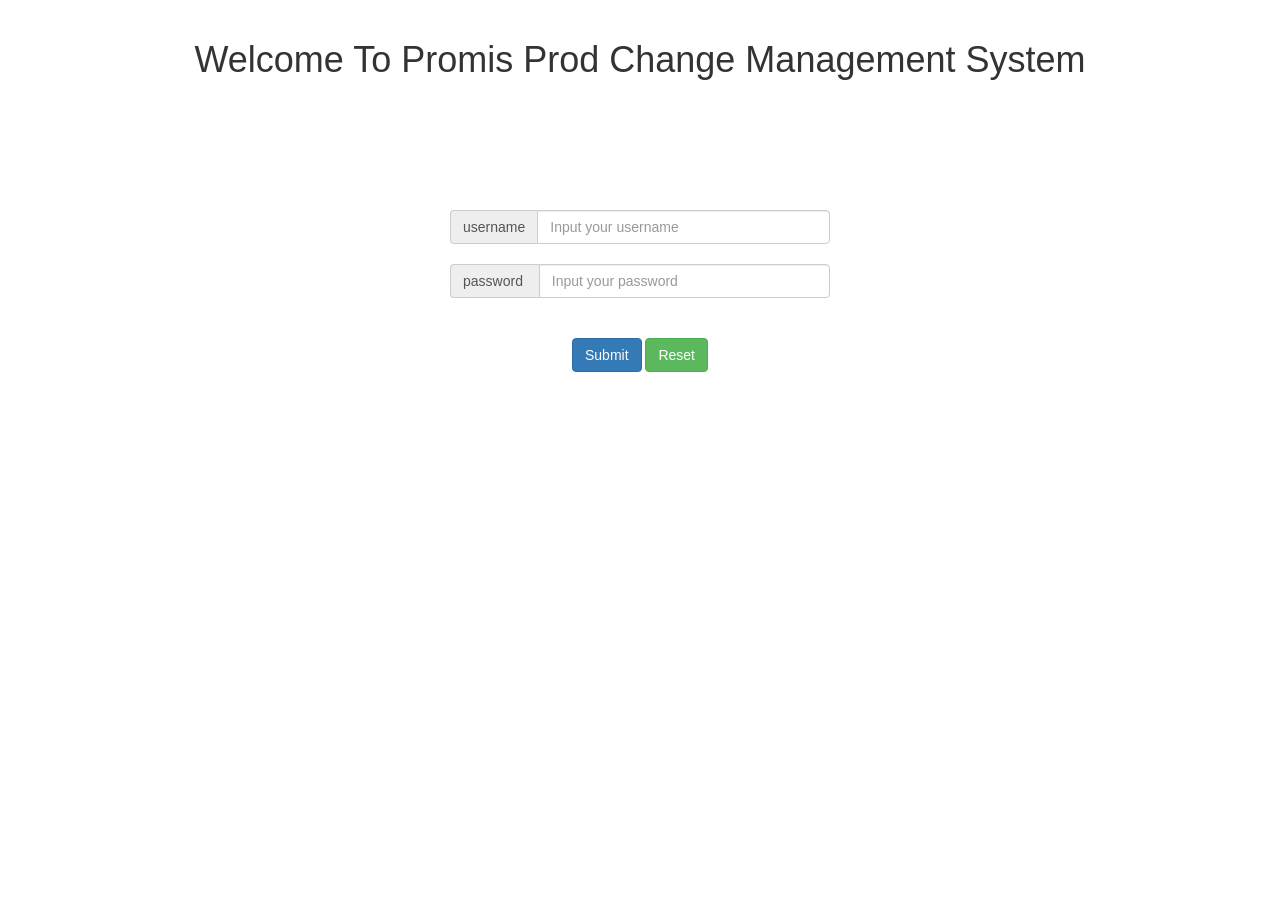
<file: htdocs/approvement.html>
<!DOCTYPE html>
<html>
	<head>
		<title>Welcome To PPCMS</title>
		<meta charset="utf-8">
		<meta http-equiv="X-UA-Compatible" content="IE=edge,Chrome=1" />
		<link rel="stylesheet" href="./css/bootstrap.css" type="text/css" rel="stylesheet">
	         <style>
                .zndex {
                        position:absolute;
                        z-index:100;
                        }
                </style>  
	</head>
	<body>
		<div class="container">
			<div id="menu-title">
				<h1 class="text-center">Welcome to PPCMS</h1>
				<!--<h4 class="text-center">sessionID</h4>-->
				<div class="pull-right ">
				<span class="h6" id="hellot">Welcome:</span>
				     <span class="h6 username" id="user"></span>
				</div>
			</div>
			<div class="clearfix"></div>
			<hr/>
			<div class="text-center h3">My &nbsp; Approvement</div>
			 <div id="loading" class="zndex" style="display:none;">
                                <img src='./images/loading.gif' width="17" height="17" />
                        </div>

			<div>
				<table  id="mytable" class="table table-bordered text-center table-hover" style="table-layout:fixed;">
  <colgroup>                    
    <col></col>                         
    <col class="col-md-2 col-md" ></col>
    <col></col>                                         
    <col class="col-md-1 col-md" ></col>
    <col></col>                                 
    <col></col>                                 
    <col class="col-md-1 col-md" ></col>                
    <col></col>                                         
    <col class="col-md-2 col-md"></col>
  </colgroup> 
						<tr>
							<th class="text-center">ECN</th>
							<th class="text-center">Device</th>
							<th class="text-center">Time</th>
							<th class="text-center">Platform</th>
							<th class="text-center">Requester</th>
							<th class="text-center">Status</th>
							<th class="text-center">Approver</th>
							<th class="text-center">Category</th>
							<th class="text-center">Operate</th>
						</tr>
				</table>
			</div>
                        <div class="modal fade" id="mystatus" >
                                <div class="modal-dialog">
                                        <div class="modal-content">
                                                <div class="modal-header">
                                                        <button type="button" class="close" data-dismiss="modal"><span aria-hidden="true">×</span><span class="sr-only">Close</span></button>
                                                        <h4 class="modal-title" id="modal-status">Status:<span></span></h4>
                                                </div>  
                                                <div class="modal-body">
                                                        <h5 id="modal-approver">Approver:<span></span></h5>
                                                        <h5 id="modal-rejectter">Rejectter:<span></span></h5>
                                                </div>  
                                                <div class="modal-footer">
                                                        <button type="button" class="btn btn-warning" data-dismiss="modal">close</button>
                                                </div>  
                                        </div>  
                                </div>  
                        </div>
			<div class="modal fade" id="mymodal" style="display: none;">
				<div class="modal-dialog">
					<div class="modal-content">
						<div class="modal-header">
							<button type="button" class="close" data-dismiss="modal"><span aria-hidden="true">×</span><span class="sr-only">Close</span></button>
							<h4 class="modal-title" id="modal-name">name:<span></span></h4>
						</div>
						<div class="modal-body">
							<h5 id="modal-phone">phone:<span></span></h5>
							<h5 id="modal-part">Part:<span></span></h5>
							<h5 id="modal-mail">Mail:<span></span></h5>
						</div>
						<div class="modal-footer">
							<button type="button" class="btn btn-warning" data-dismiss="modal">close</button>
						</div>
					</div>
				</div>
			</div>
<div class="modal fade" id="myModal" tabindex="-1" role="dialog" 
   aria-labelledby="myModalLabel" aria-hidden="true">
   <div class="modal-dialog">
      <div class="modal-content">
         <div class="modal-header">
            <button type="button" class="close" 
               data-dismiss="modal" aria-hidden="true">
                  &times;
            </button>
            <h4 class="modal-title" id="myModalLabel">
		Reject
            </h4>
         </div>
         <div class="modal-body">
		<input type="text" name="comm" value="" id="comm" class="form-control" placeholder="Input RejectComment">
         </div>
         <div class="modal-footer">
            <button type="button" class="btn btn-default" 
               data-dismiss="modal">Cancel
            </button>
            <button type="button" id="reject" class="btn btn-primary">
               Reject
            </button>
         </div>
      </div><!-- /.modal-content -->
</div><!-- /.modal -->
</div>
<div class="modal fade" id="myapprove" tabindex="-1" role="dialog" 
   aria-labelledby="myModalLabel" aria-hidden="true">
   <div class="modal-dialog">
      <div class="modal-content">
         <div class="modal-header">
            <button type="button" class="close" 
               data-dismiss="modal" aria-hidden="true">
            </button>
            <h4 class="modal-title" id="myModalLabel">
                Approve
            </h4>
         </div>
         <div class="modal-footer">
            <button type="button" class="btn btn-default" 
               data-dismiss="modal">Cancel
            </button>
            <button type="button" id="approve" class="btn btn-primary">
               Approve
            </button>
         </div>
      </div><!-- /.modal-content -->
</div><!-- /.modal -->
</div>

		</div>
		<script src="./js/jquery-1.11.3.js"></script>
		<script src="./js/bootstrap.js"></script>
 <script src="./js/approvement.js"></script>
	</body>
</html>
</file>
